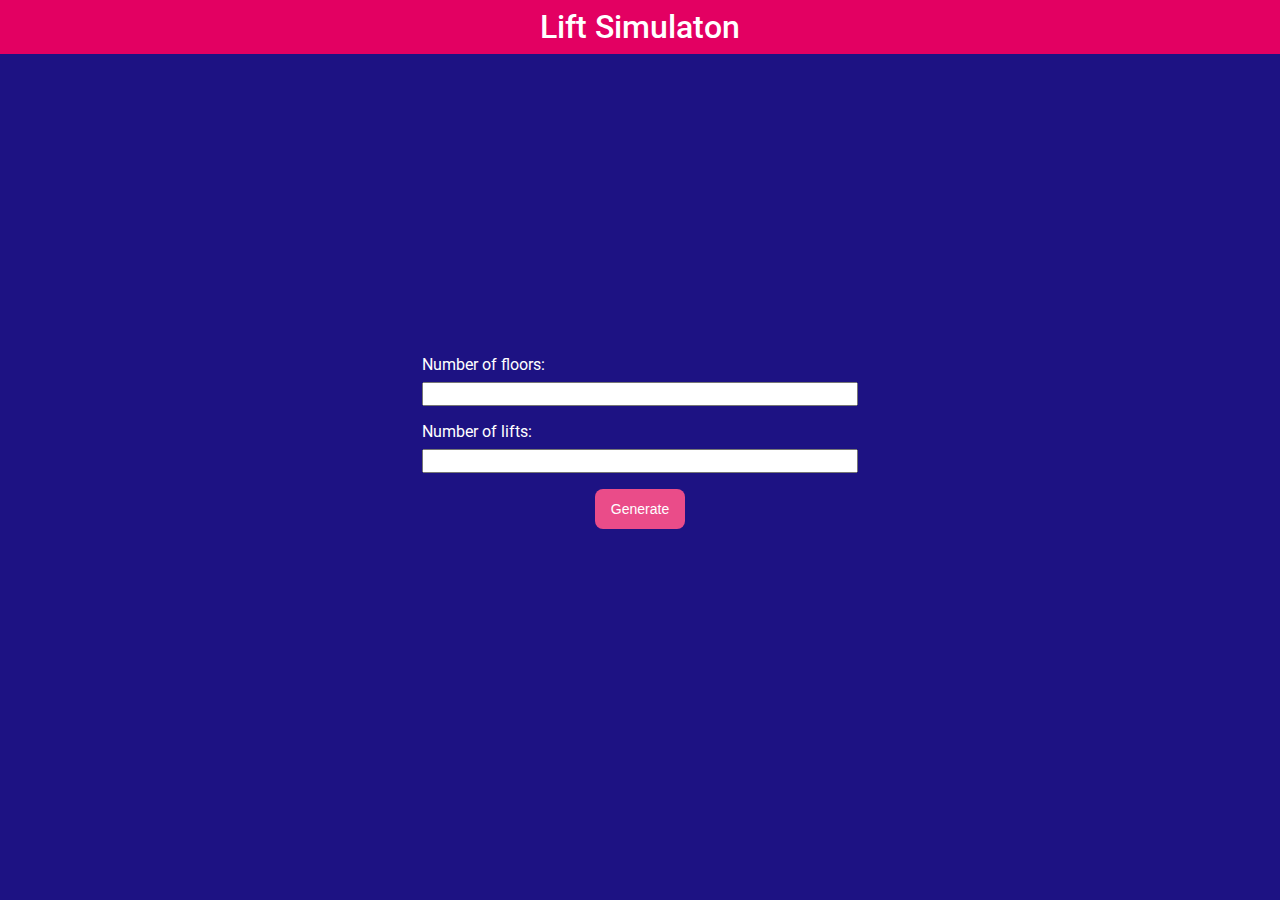
<file: index.html>
<!DOCTYPE html>
<html lang="en">
  <head>
    <meta charset="UTF-8" />
    <meta name="viewport" content="width=device-width, initial-scale=1.0" />
    <title>Lift Simulaton</title>
    <link
      href="https://fonts.googleapis.com/css?family=Roboto:regular,500,700"
      rel="stylesheet"
    />
    <link rel="stylesheet" href="style.css" />
  </head>
  <body>
    <header>
      <h1>Lift Simulaton</h1>
    </header>

    <form action="/lift-simulation.html">
      <div class="floor-input-container">
        <label for="floor">Number of floors:</label>
        <br />
        <input type="number" name="floor" id="floor" min="1" required />
      </div>
      <div class="lift-input-container">
        <label for="lift">Number of lifts:</label>
        <br />
        <input type="number" name="lift" id="lift" min="1" required />
      </div>
      <div class="generate-button-container">
        <button class="generate-button">Generate</button>
      </div>
    </form>
    <script>
      const allInput = document.querySelectorAll("input");
      allInput.forEach((input) => {
        input.addEventListener("keydown", (e) => {
          if (e.key === "Enter") {
            e.preventDefault();
          }
        });
      });
    </script>
  </body>

</html>
</file>
<file: style.css>
* {
  box-sizing: border-box;
}
body {
  background-color: #1d1283;
  color: white;
  font-family: "Roboto", sans-serif;
  margin: 0;
}
header h1 {
  text-align: center;
  font-weight: 500;
  background-color: #e30062;
  margin: 0;
  padding: 0.5rem;
}

form {
  max-width: 500px;
  width: 100%;
  padding: 2rem;
  position: absolute;
  top: 50%;
  left: 50%;
  transform: translate(-50%, -50%);
}
form div {
  margin-bottom: 1rem;
}
form input {
  width: 100%;
  font-family: inherit;
  height: 1.5rem;
  margin-top: 0.5rem;
}
.generate-button-container {
  display: flex;
  justify-content: center;
}
.generate-button {
  background-color: #ea4c89;
  border-radius: 8px;
  border-style: none;
  box-sizing: border-box;
  color: #ffffff;
  cursor: pointer;
  display: inline-block;
  font-family: "Haas Grot Text R Web", "Helvetica Neue", Helvetica, Arial,
    sans-serif;
  font-size: 14px;
  font-weight: 500;
  height: 40px;
  line-height: 20px;
  list-style: none;
  margin: 0;
  outline: none;
  padding: 10px 16px;
  position: relative;
  text-align: center;
  text-decoration: none;
  transition: color 100ms;
  vertical-align: baseline;
  user-select: none;
  -webkit-user-select: none;
  touch-action: manipulation;
}

.generate-button:active {
  background-color: #e30062;
}

@media (width<=480px) {
  header h1 {
    font-size: 24px;
  }
}
</file>
